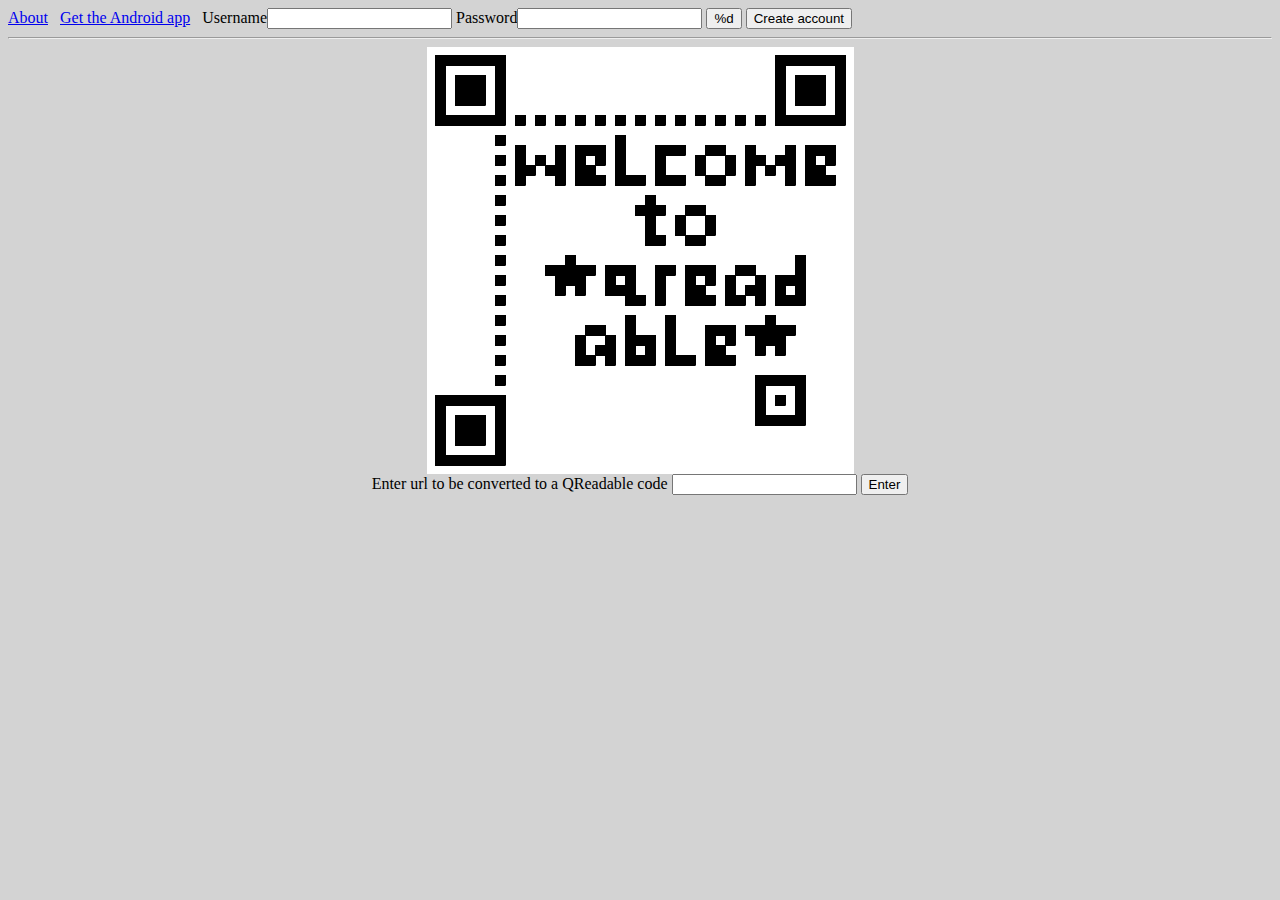
<file: index.html>
<html>
<head>
<link rel="stylesheet" type="text/css" href="styles.css" />
<script>
//This is set to the body onload event since this page includes login and 
//account creation, so we reload it with SSL to provide certificate 
//authentication and password encryption
var pageInit = function(){
	if(document.location.protocol =="http:"){
		//document.location = "https://" + document.location.host + 
			//document.location.pathname;
	}
	updateIfLoggedIn();
}

var submitCode = function(){
	var url = document.getElementById("urlText").value;
	return toQR(url);
}


/*Map from valid URL characters (as defined in section 2 of 
http://tools.ietf.org/html/rfc3986) to their QReadable encoding. A QReadable 
representation is a rectangle of 0s (white cells) and 1s (black cells) between
1 and 5 cells in both width and height, such that the black cells collectively
resemble the represented character. The components of the QReadable are: 
	w-width (in cells) required to display the character, 
	h-height from baseline of the highest black cell of the character, 
	bits-string of length (w x h) where character i contains the contents of
		 cell i when reading the character grid left-to-right, top-to-bottom.

As an example, the equality sign character "=" has value 
{w:3,h:4,bits:"111000111000"}, indicating a width of 3, height of 4, and pattern
consisting of four rows of 3 characters, with contents:
	111
	000
	111
	000
The two lines of 1s, then, when filled in as black squares, resemble the 
horizontal lines of an equality sign

In addition to the URL characters, spaces are included with width and height 2
*/
var pixels = { 
	 "a":{w:4,h:4,bits:"0110100110111101"},
	 "b":{w:3,h:5,bits:"100100111101111"},
	 "c":{w:3,h:4,bits:"111100100111"},
	 "d":{w:3,h:5,bits:"001001111101111"},
	 "e":{w:3,h:4,bits:"111101110111"},
	 "f":{w:3,h:4,bits:"111100110100"},
	 "g":{w:3,h:5,bits:"010101111001111"},
	 "h":{w:3,h:5,bits:"100100111101101"},
	 "i":{w:1,h:5,bits:"10111"},
	 "j":{w:3,h:5,bits:"001000001001111"},
	 "k":{w:4,h:5,bits:"10001010110010101001"},
	 "l":{w:3,h:5,bits:"100100100100111"},
	 "m":{w:5,h:4,bits:"10001110111010110001"},
	 "n":{w:3,h:4,bits:"111101101101"},
	 "o":{w:4,h:4,bits:"0110100110010110"},
	 "p":{w:3,h:4,bits:"111101111100"},
	 "q":{w:4,h:4,bits:"1110101011100011"},
	 "r":{w:2,h:4,bits:"11101010"},
	 "s":{w:2,h:4,bits:"11100111"},
	 "t":{w:3,h:5,bits:"010111010010011"},
	 "u":{w:3,h:4,bits:"101101101111"},
	 "v":{w:4,h:4,bits:"1001100110100100"},
	 "w":{w:5,h:4,bits:"10001101011101110001"},
	 "x":{w:3,h:5,bits:"101101010101101"},
	 "y":{w:3,h:4,bits:"101111001111"},
	 "z":{w:3,h:5,bits:"111001010100111"},
	 "1":{w:2,h:5,bits:"0111010101"},
	 "2":{w:2,h:5,bits:"1101111011"},
	 "3":{w:3,h:5,bits:"111001011001111"},
	 "4":{w:3,h:5,bits:"001101111001001"},
	 "5":{w:3,h:5,bits:"111100111011111"},
	 "6":{w:3,h:5,bits:"111100111101111"},
	 "7":{w:3,h:5,bits:"111001001001001"},
	 "8":{w:3,h:5,bits:"111101111101111"},
	 "9":{w:3,h:5,bits:"111101111011011"},
	 "0":{w:3,h:5,bits:"111101101101111"},
	 "/":{w:5,h:5,bits:"0000100010001000100010000"},
	 "-":{w:3,h:3,bits:"111000000"},
	 "_":{w:4,h:1,bits:"1111"},
	 "?":{w:3,h:5,bits:"111001011000010"},
	 "&":{w:4,h:5,bits:"11101010010010101101"},
	 "~":{w:5,h:4,bits:"01000101010001000000"},
	 "#":{w:5,h:5,bits:"0101011111010101111101010"},
	 ":":{w:1,h:4,bits:"1010"},
	 ".":{w:1,h:1,bits:"1"},
	 "[":{w:2,h:5,bits:"1110101011"},
	 "]":{w:2,h:5,bits:"1101010111"},
	 "@":{w:4,h:5,bits:"11111011101110001111"},
	 "!":{w:1,h:5,bits:"11101"},
	 "$":{w:5,h:5,bits:"1111110100111110010111111"},
	 "'":{w:1,h:5,bits:"11000"},
	 "(":{w:2,h:5,bits:"0110101001"},
	 ")":{w:2,h:5,bits:"1001010110"},
	 "*":{w:5,h:5,bits:"0010011111011100101000000"},
	 "+":{w:3,h:3,bits:"010111010"},
	 ",":{w:2,h:3,bits:"010110"},
	 ";":{w:2,h:5,bits:"0100010110"},
	 "=":{w:3,h:4,bits:"111000111000"},
	 " ":{w:2,h:1,bits:"00"}
}

var track = function(grid,x,y,size){
	var i;
	for(i = 0; i < size; i++){
		grid[x+i][y] = 1;
	}
	grid[x][y+1] = 1;
	grid[x+size-1][y+1] = 1;
	for(i = 2; i < size-2; i++){
		grid[x][y+i] = 1;
		if(size == 7){
			grid[x+2][y+i] = 1;
			grid[x+3][y+i] = 1;
			grid[x+4][y+i] = 1;
			grid[x+6][y+i] = 1;
		} else if (size == 5){
			grid[x+2][y+i] = 1;
			grid[x+4][y+i] = 1;
		}
	}
	grid[x][y+size-2] = 1;
	grid[x+size-1][y+size-2] = 1;
	for(i = 0; i < size; i++){
		grid[x+i][y+size-1] = 1;
	}
}

//Initialize a 41x41 grid to all zeroes, plus tracking squares and lines
var initializeGrid = function(grid){
	var i,j;
	
	for(i = 0; i < 41; i++){
		grid[i] = new Array(41);
		for(j = 0; j < 41; j++){
			grid[i][j]=0;
		}
	}
	//Fill in the alignment squares
	track(grid,0,0,7);
	track(grid,34,0,7);
	track(grid,0,34,7);
	track(grid,32,32,5);
	
	//Dotted lines on the left and top
	for(i = 8; i < 34; i += 2){
		grid[6][i] = 1;
		grid[i][6] = 1;
	}
}

//fills the grid in with the characters from url, starting with the first
//character at (startX,startY) and using minX as the left edge of each new line
//Returns true if successful and false if the url is too long to convert 
var fillGrid = function(grid, startX, startY, minX, url){
	var i,j;

	//Cursor position for location in the grid of the bottom-left corner of the 
	//next character
	var x = startX;
	var y = startY;
	
	for(c in url){
		var qrChar = pixels[url[c].toLowerCase()];
		//Find the next blank spot the character will fit in
		var skip = false;
		do{
			skip = false;
			//Look one square to the left of the cursor position to avoid 
			//starting a character immediately after the bottom-left
			//tracking square or left-side tracking line
			var xOff = -1;
			//If we're against the left edge of the grid itself though, 
			//don't look left to avoid an out-of-bounds error
			if(x == 0) xOff = 0;
			//search the area affected by the character for existing black cells
			//or grid edges
			for(i = 0; i < qrChar.h; i++){
				for(j = xOff; j < qrChar.w+1; j++){
					//if the character would go off the right of the grid, skip
					//do this check first to avoid looking up grid[x+j] otws
					if(x+j >= 41){
						skip = true;
						break;
					}
					//if we run into a tracking cell, skip
					if(grid[x+j][y-qrChar.h+i] == 1) {
						skip = true;
						break;
					}
				}
			}
			//move the cursor right a spot and try again if a collision is found
			if(skip)x++;
			//if that puts the cursor too far right, move down a line
			if(x+qrChar.w >= 41) {
				x = minX;
				y += 6;
				//special case to move below the top tracking line
				if(y == 11) y = 13;
			}
			//if we go off the bottom of the grid, the string can't be converted
			//starting from this position
			if(y >= 41){
				return false;
			}
		}while(skip);

		/* once the cursor is in the first safe location, fill in the cells for
		the character as encoded in the bit string. Note that the bitstring for
		the character is in LTR top-to-bottom order while y represents the
		cursor at the bottom, so (x,y-h) is the actual beginning point for the
		character
		*/
		for(i = 0; i < qrChar.h; i++){
			for(j = 0; j < qrChar.w; j++){
				var bitArray = qrChar.bits.split('');
				grid[x+j][y-qrChar.h+i] = bitArray[i*qrChar.w+j];
			}
		}
		/* Move the cursor right, leaving one blank space before the start of
		the next character. If this goes off the right of the grid, the do-
		while placement loop for the next character will correct it
		*/
		x += qrChar.w+1;
	}
	return true;
}

var toQR = function(url){

	//The URL to be encoded, in char[] form
	var urlArray = url.split('');
		
	//Check for illegal characters in the url. Stop submission and display error
	//if any are found.
	for(c in urlArray){
		if(pixels[urlArray[c]]==undefined){
			$("#error").text("Sorry, \"" + 
			urlArray[c] + "\" is not a legal character for a URL.");
			return false;
		}
	}
	
	//Initialize the grid of cells representing the QR code with 1s for black
	//cells and 0s for white
	var grid = new Array(41);
	initializeGrid(grid);
	
	//Try to fill in the grid using only the space below and to the right of
	//the tracking squares and lines
	var filled = fillGrid(grid,8,13,8,urlArray);
	
	//If the url is too long to fit in this space, squeeze another ~8-16 chars
	//in by using the space above and to the left of the tracking lines. This
	//decreases readability by using non-contiguous space, but allows more text.
	if(!filled) {
		//First, reset the grid from the previous attempt
		initializeGrid(grid);
		filled = fillGrid(grid,10,5,0,urlArray);
		//If it doesn't fit even with the extra space, abandon hope
		if(!filled){
			$("#error").text("Sorry, that string is too long to be represented"+ 
				" by a QReadable code. <br/> Try removing unnecessary portions"+
				" like \"http://www.\" or use a URL shortening service first");
			return false;
		}
	}
	
	//Finally, after the grid has been filled in completely, serialize it back
	//to a bitstring to be passed to the flash object
	var str = "";
	for(i = 0; i < 41; i++){
		for(j = 0; j < 41; j++){
			str += grid[j][i];
		}
	}

	//Set the hidden input on the form being submitted to the serialized string
	document.forms.getQReadableCode.url.value = str;
	
	//If the user is logged in, pass the user info in the hidden fields as well
	var username = sessionStorage.getItem("username");
	var token = sessionStorage.getItem("token");
	if(username != undefined && token != undefined){
		document.forms.getQReadableCode.username.value = username;
		document.forms.getQReadableCode.token.value = token;
	}
}

</script>
</head>

<body onload="pageInit()">
	<div id="header" height='200px'>
		<a href="about.html">About</a>&nbsp;&nbsp;
		<a href="app.html">Get the Android app</a>&nbsp;&nbsp;
		<span class="loggedOut">
		Username<input type="text" id="username"> 
		Password<input type="password" id="password">
		<button onclick="login()">%d</button>
		<button onclick="createAccount()">Create account</button>
		</span>
		<span class="loggedIn" style="display:none">
		<span id="usernameLabel"></span>
		<button onclick="logout()">Logout</button>
		</span>
	</div>
	<hr/>
	<div align="center" id="body">
		<img src="/static/logo.png" height=427 width=427/><br/>
		<form name="getQReadableCode" action="display" method="post" onsubmit="return submitCode()">
			<input type="hidden" name="url" />
			<input type="hidden" name="username" />
			<input type="hidden" name="token" />
			Enter url to be converted to a QReadable code
			<input type="text" id="urlText" name="urlText"></input>
			<input type="submit" value="Enter"/>
		</form>
		<p id="error"></p>
	</div>
</body>
</html>
</file>
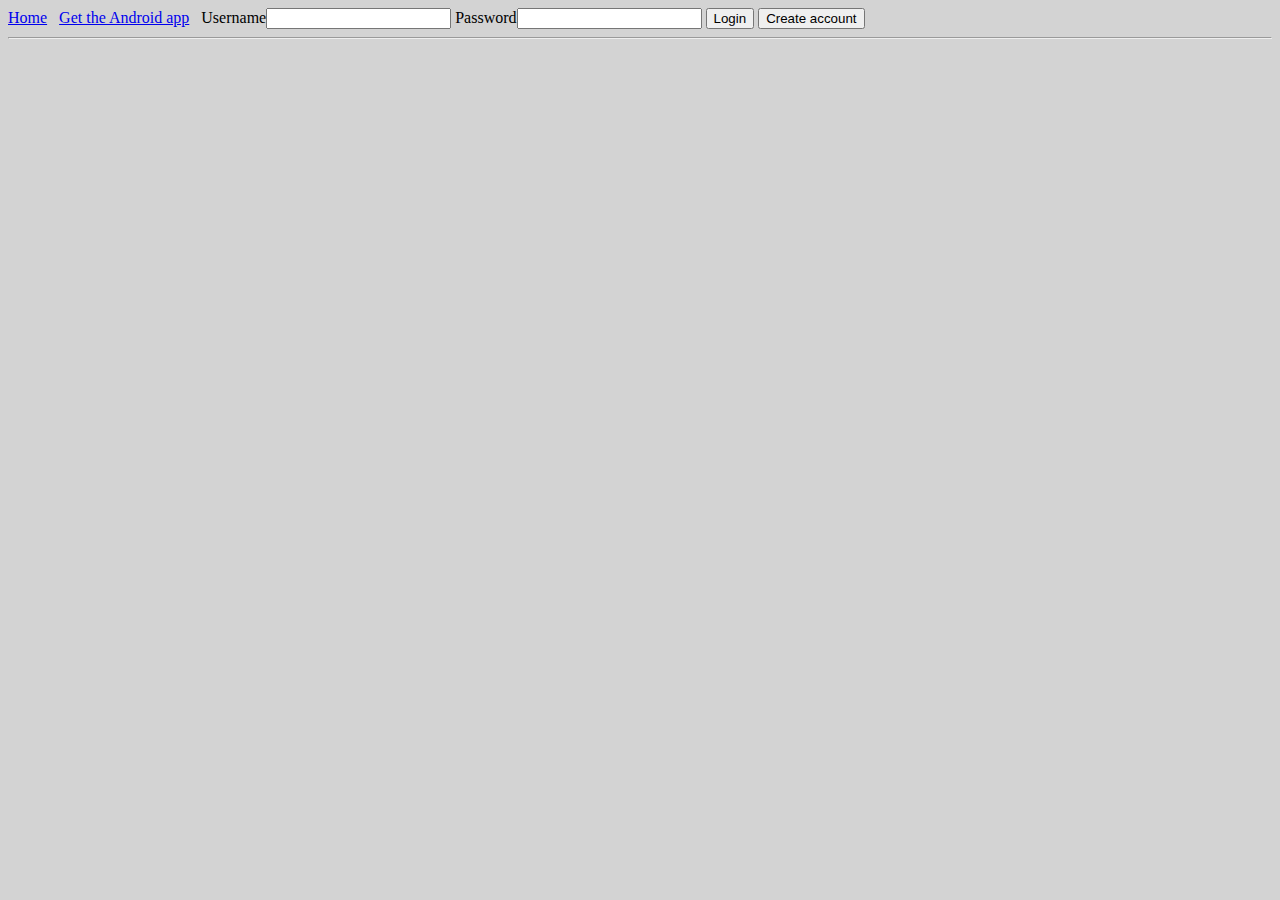
<file: about.html>
<html>
<head>
<link rel="stylesheet" type="text/css" href="styles.css" />
<script src="jquery-1.8.2.js"></script>
<script src="account.js"></script>
</head>

<body onload="updateIfLoggedIn()">
	<div id="header" height='200px'>
		<a href="index.html">Home</a>&nbsp;&nbsp;
		<a href="app.html">Get the Android app</a>&nbsp;&nbsp;
		<span class="loggedOut">
		Username<input type="text" id="username"> 
		Password<input type="password" id="password">
		<button onclick="login()">Login</button>
		<button onclick="createAccount()">Create account</button>
		</span>
		<span class="loggedIn" style="display:none">
		<span id="usernameLabel"></span>
		<button onclick="logout()">Logout</button>
		</span>
	</div>
	<hr/>
</body>
</html>
</file>
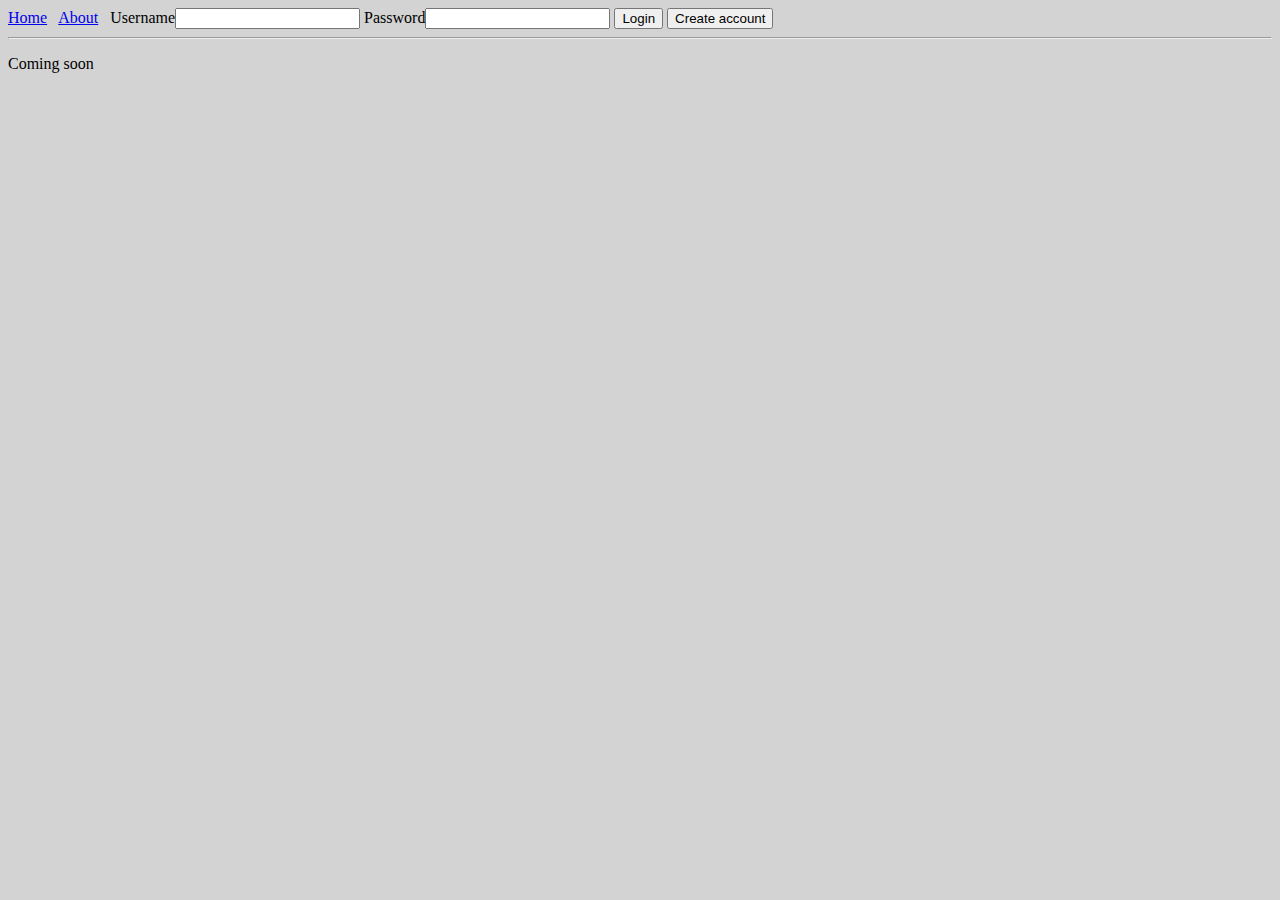
<file: app.html>
<html>
<head>
<link rel="stylesheet" type="text/css" href="styles.css" />
<script src="jquery-1.8.2.js"></script>
<script src="account.js"></script>
</head>

<body onload="updateIfLoggedIn()">
	<div id="header" height='200px'>
		<a href="index.html">Home</a>&nbsp;&nbsp;
		<a href="about.html">About</a>&nbsp;&nbsp;
		<span class="loggedOut">
		Username<input type="text" id="username"> 
		Password<input type="password" id="password">
		<button onclick="login()">Login</button>
		<button onclick="createAccount()">Create account</button>
		</span>
		<span class="loggedIn" style="display:none">
		<span id="usernameLabel"></span>
		<button onclick="logout()">Logout</button>
		</span>
	</div>
	<hr/>
	<div>
		<p>Coming soon</p>
	</div>
</body>
</html>
</file>
<file: styles.css>
body{
	background-color:lightGrey;
}
</file>
